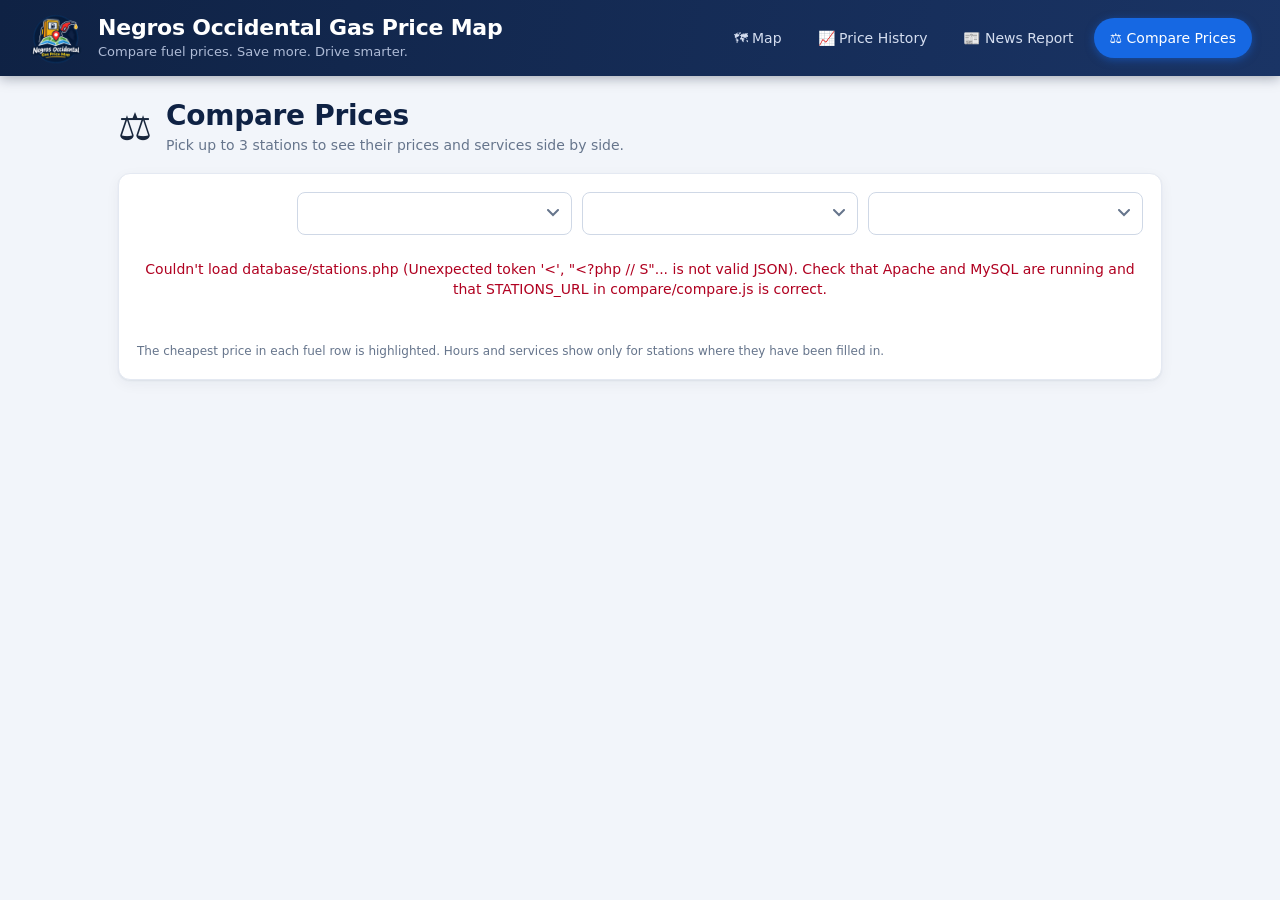
<file: compare.html>
<!DOCTYPE html>
<html lang="en">
<head>
<meta charset="UTF-8">
<meta name="viewport" content="width=device-width, initial-scale=1">
<title>Compare Prices | Negros Occidental Gas Price Map</title>
<link rel="icon" type="image/png" href="images/favicon.png">
<link rel="stylesheet" href="css/style.css">
<link rel="stylesheet" href="css/compare.css">
<link rel="stylesheet" href="css/nav.css">
</head>

<body>

<header>
  <div class="brand">
    <span class="logo"><img src="images/gaslogo.png" alt="Negros Occidental Gas Price Map logo" width="56" height="56"></span>
    <div>
      <h1>Negros Occidental Gas Price Map</h1>
      <p>Compare fuel prices. Save more. Drive smarter.</p>
    </div>
  </div>

  <nav>
    <a href="index.html#map">🗺 Map</a>
    <a href="index.html#history">📈 Price History</a>
    <a href="news.html">📰 News Report</a>
    <a class="active" href="compare.html">⚖ Compare Prices</a>
  </nav>
</header>

<div class="cmp-layout">

  <div class="page-title">
    <span class="ico">⚖</span>
    <div>
      <h2>Compare Prices</h2>
      <p>Pick up to 3 stations to see their prices and services side by side.</p>
    </div>
  </div>

  <section class="card cmp-card">
    <div class="cmp-scroll">
      <div class="cmp-grid">
        <div></div>
        <select id="pick0" aria-label="First station"></select>
        <select id="pick1" aria-label="Second station"></select>
        <select id="pick2" aria-label="Third station"></select>
      </div>
      <div id="cmpBody"><p class="cmp-empty">Loading stations...</p></div>
    </div>
    <p class="cmp-note">The cheapest price in each fuel row is highlighted. Hours and services show only for stations where they have been filled in.</p>
  </section>

</div>

<script>
// Compare Prices: pick up to 3 stations and see them side by side
(function () {
  "use strict";

  const STATIONS_URL = "database/stations.php"; // path is relative to compare.html
  const SLOTS = 3;
  const FUELS = [["g91", "Gasoline 91"], ["g95", "Gasoline 95"], ["d", "Diesel"]];
  const SERVICES = [["store", "Convenience store"], ["mechanic", "Mechanic shop"], ["airwater", "Air / water"], ["cr", "Comfort room"]];

  const $ = (id) => document.getElementById(id);
  const esc = (t) => String(t ?? "").replace(/[&<>"']/g, (c) =>
    ({ "&": "&amp;", "<": "&lt;", ">": "&gt;", '"': "&quot;", "'": "&#39;" }[c]));
  const money = (v) => (v == null ? "—" : "₱" + Number(v).toFixed(2));

  let stations = [];
  let picks = Array(SLOTS).fill(""); // station ids as strings, "" = empty slot

  // Fill the three dropdowns (a station chosen in one slot is disabled in the others)
  function fillSelects() {
    for (let i = 0; i < SLOTS; i++) {
      const sel = $("pick" + i);
      const others = picks.filter((p, j) => j !== i && p);
      sel.innerHTML = '<option value="">Choose a station</option>' + stations.map((s) =>
        `<option value="${esc(s.id)}"${others.includes(String(s.id)) ? " disabled" : ""}>${esc(s.name)}${s.city ? " - " + esc(s.city) : ""}</option>`
      ).join("");
      sel.value = picks[i];
    }
  }

  const chosen = () => picks.map((id) => (id ? stations.find((s) => String(s.id) === id) || null : null));
  const cell = (html, cls) => `<div class="cmp-cell${cls ? " " + cls : ""}">${html}</div>`;
  const row = (label, cells) =>
    `<div class="cmp-grid cmp-row"><div class="cmp-lab">${label}</div>${cells.join("")}</div>`;

  function render() {
    const body = $("cmpBody");
    const sel = chosen();
    if (sel.filter(Boolean).length < 2) {
      body.innerHTML = '<p class="cmp-empty">Choose at least two stations to compare.</p>';
      return;
    }

    let html = "";

    // Fuel prices: the lowest price in each row is highlighted
    FUELS.forEach(([key, label]) => {
      const vals = sel.map((s) => (s ? s[key] : null));
      const valid = vals.filter((v) => v != null);
      const min = valid.length >= 2 ? Math.min(...valid) : null;
      html += row(label, vals.map((v) => v != null && v === min
        ? cell(`${money(v)}<small>Cheapest</small>`, "best")
        : cell(money(v))));
    });

    html += '<div class="cmp-sep"></div>';

    html += row("Hours", sel.map((s) => cell(s ? esc(s.hours || "—") : "—", "plain")));
    SERVICES.forEach(([key, label]) => {
      html += row(label, sel.map((s) => cell(!s ? "—"
        : s[key] ? '<span class="cmp-yes">✔ Available</span>' : '<span class="cmp-no">Not available</span>', "plain")));
    });
    html += row("Updated", sel.map((s) => cell(s ? esc(s.updated || "—") : "—", "plain")));
    html += row("Directions", sel.map((s) => cell(s && s.lat != null
      ? `<a href="https://www.google.com/maps/dir/?api=1&destination=${s.lat},${s.lng}" target="_blank" rel="noopener">Get directions</a>`
      : "—", "plain")));

    body.innerHTML = html;
  }

  function load() {
    return fetch(STATIONS_URL, { cache: "no-store" })
      .then((r) => { if (!r.ok) throw new Error("HTTP " + r.status); return r.json(); })
      .then((d) => {
        if (!Array.isArray(d)) throw new Error((d && d.error) || "Bad response");
        stations = d;

        // Keep earlier choices that still exist; on the first load start with the 3 cheapest Gas 91 stations
        picks = picks.map((id) => (stations.some((s) => String(s.id) === id) ? id : ""));
        if (!picks.some(Boolean)) {
          picks = stations.filter((s) => s.g91 != null)
            .sort((a, b) => a.g91 - b.g91).slice(0, SLOTS).map((s) => String(s.id));
          while (picks.length < SLOTS) picks.push("");
        }
        fillSelects();
        render();
      })
      .catch((err) => {
        if (!stations.length) {
          $("cmpBody").innerHTML = `<p class="cmp-empty cmp-bad">Couldn't load ${esc(STATIONS_URL)} (${esc(err.message)}).
            Check that Apache and MySQL are running and that STATIONS_URL in compare/compare.js is correct.</p>`;
        }
      });
  }

  for (let i = 0; i < SLOTS; i++) {
    $("pick" + i).addEventListener("change", (e) => {
      picks[i] = e.target.value;
      fillSelects();
      render();
    });
  }

  render();
  load();
  window.addEventListener("focus", load);
})();
</script>
</body>
</html>
</file>
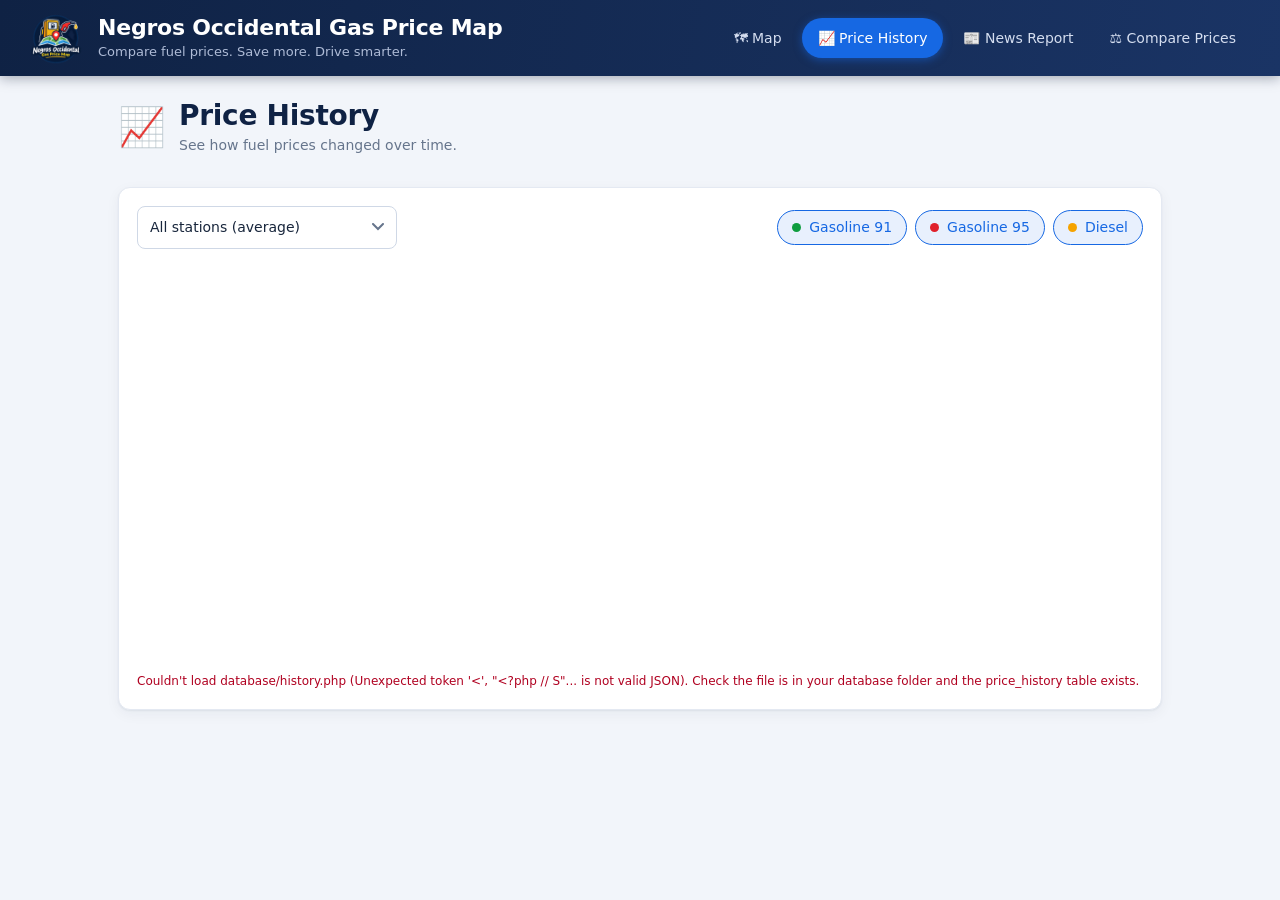
<file: history.html>
<!DOCTYPE html>
<html lang="en">
<head>
<meta charset="UTF-8">
<meta name="viewport" content="width=device-width, initial-scale=1">
<title>Price History | Negros Occidental Gas Price Map</title>
<link rel="icon" type="image/png" href="images/favicon.png">
<link rel="stylesheet" href="css/style.css">
<link rel="stylesheet" href="css/nav.css">
<link rel="stylesheet" href="css/history.css">
</head>

<body>

<header>
  <div class="brand">
    <span class="logo"><img src="images/gaslogo.png" alt="Negros Occidental Gas Price Map logo" width="56" height="56"></span>
    <div>
      <h1>Negros Occidental Gas Price Map</h1>
      <p>Compare fuel prices. Save more. Drive smarter.</p>
    </div>
  </div>

  <nav>
    <a href="index.html#map">🗺 Map</a>
    <a class="active" href="history.html">📈 Price History</a>
    <a href="news.html">📰 News Report</a>
    <a href="compare.html">⚖ Compare Prices</a>
  </nav>
</header>

<div class="hist-layout">

  <div class="page-title">
    <span class="ico">📈</span>
    <div>
      <h2>Price History</h2>
      <p>See how fuel prices changed over time.</p>
    </div>
  </div>

  <div class="hist-tiles" id="tiles"></div>

  <section class="card hist-card">
    <div class="hist-bar">
      <select id="histStation" aria-label="Station">
        <option value="">All stations (average)</option>
      </select>
      <div class="hist-fuels" id="fuelChips"></div>
    </div>
    <svg id="chart" viewBox="0 0 640 260" role="img" aria-label="Line chart of fuel prices over time"></svg>
    <p class="hist-note" id="histNote">Loading price history...</p>
  </section>

</div>

<script>
// Price History: summary tiles and a line chart of the saved price changes
(function () {
  "use strict";

  const HISTORY_URL = "database/history.php"; // path is relative to history.html
  const FUELS = [
    { key: "g91", label: "Gasoline 91", color: "#0f9d3f", on: true },
    { key: "g95", label: "Gasoline 95", color: "#e0202b", on: true },
    { key: "d", label: "Diesel", color: "#f5a300", on: true }
  ];
  const MONTHS = ["Jan", "Feb", "Mar", "Apr", "May", "Jun", "Jul", "Aug", "Sep", "Oct", "Nov", "Dec"];

  const $ = (id) => document.getElementById(id);
  const esc = (t) => String(t ?? "").replace(/[&<>"']/g, (c) =>
    ({ "&": "&amp;", "<": "&lt;", ">": "&gt;", '"': "&quot;", "'": "&#39;" }[c]));
  const peso = (v) => "₱" + v.toFixed(2);
  const fmtDate = (d) => { const p = d.split("-"); return MONTHS[Number(p[1]) - 1] + " " + Number(p[2]); };

  let rows = [];        // saved prices, oldest first
  let stationId = "";   // "" = all stations (average)

  // Prices over time for one fuel. Each date uses the latest saved price of every station up to that date.
  function buildSeries(fuelKey) {
    const relevant = stationId ? rows.filter((r) => String(r.sid) === stationId) : rows;
    const dates = [...new Set(relevant.map((r) => r.day))].sort();
    const latest = new Map();
    const pts = [];
    let i = 0;
    dates.forEach((day) => {
      while (i < relevant.length && relevant[i].day <= day) { latest.set(relevant[i].sid, relevant[i]); i++; }
      const vals = [...latest.values()].map((r) => r[fuelKey]).filter((v) => v != null);
      if (vals.length) pts.push({ day, v: vals.reduce((a, b) => a + b, 0) / vals.length });
    });
    return pts;
  }

  function renderTiles(all) {
    $("tiles").innerHTML = FUELS.map((f, n) => {
      const pts = all[n];
      if (!pts.length) {
        return `<div class="card hist-tile"><span class="lab"><i class="dot" style="background:${f.color}"></i>${f.label}</span>
          <b class="val">—</b><span class="chg">No data yet</span></div>`;
      }
      const first = pts[0], last = pts[pts.length - 1];
      const diff = last.v - first.v;
      let chg = '<span class="chg">no change yet</span>';
      if (pts.length > 1 && diff > 0.005) chg = `<span class="chg up">▲ ${peso(diff)} since ${fmtDate(first.day)}</span>`;
      else if (pts.length > 1 && diff < -0.005) chg = `<span class="chg down">▼ ${peso(-diff)} since ${fmtDate(first.day)}</span>`;
      else if (pts.length > 1) chg = '<span class="chg">no change</span>';
      return `<div class="card hist-tile"><span class="lab"><i class="dot" style="background:${f.color}"></i>${f.label}</span>
        <b class="val">${peso(last.v)}</b>${chg}</div>`;
    }).join("");
  }

  function renderChips() {
    $("fuelChips").innerHTML = FUELS.map((f, i) =>
      `<button type="button" data-i="${i}" class="${f.on ? "on" : ""}"><i style="background:${f.color}"></i>${f.label}</button>`
    ).join("");
  }

  function niceStep(raw) {
    return [0.5, 1, 2, 5, 10, 20, 50].find((s) => s >= raw) || 50;
  }

  function renderChart(all) {
    const W = 640, H = 260, X0 = 52, X1 = 620, Y0 = 16, Y1 = 220;
    const shown = all.map((pts, n) => (FUELS[n].on ? pts : []));
    const flat = shown.flat();
    if (!flat.length) { $("chart").innerHTML = ""; return; }

    const vmin = Math.min(...flat.map((p) => p.v)), vmax = Math.max(...flat.map((p) => p.v));
    const pad = Math.max(1, (vmax - vmin) * 0.15);
    const step = niceStep((vmax - vmin + 2 * pad) / 4);
    const lo = Math.floor((vmin - pad) / step) * step, hi = Math.ceil((vmax + pad) / step) * step;

    const days = [...new Set(flat.map((p) => p.day))].sort();
    const t0 = Date.parse(days[0]), t1 = Date.parse(days[days.length - 1]);
    const x = (day) => (t1 === t0 ? (X0 + X1) / 2 : X0 + ((Date.parse(day) - t0) / (t1 - t0)) * (X1 - X0));
    const y = (v) => Y1 - ((v - lo) / (hi - lo)) * (Y1 - Y0);

    let s = "";
    for (let t = lo; t <= hi + 1e-9; t += step) {
      s += `<line x1="${X0}" x2="${X1}" y1="${y(t)}" y2="${y(t)}" stroke="#e4e9f2" stroke-width="1"/>
            <text x="${X0 - 8}" y="${y(t) + 4}" text-anchor="end" fill="#66758c" font-size="11">${t}</text>`;
    }
    const every = Math.ceil(days.length / 6);
    days.forEach((d, i) => {
      if (i % every === 0 || i === days.length - 1) {
        s += `<text x="${x(d)}" y="${H - 22}" text-anchor="middle" fill="#66758c" font-size="11">${fmtDate(d)}</text>`;
      }
    });
    shown.forEach((pts, n) => {
      if (!pts.length) return;
      const f = FUELS[n];
      if (pts.length > 1) {
        s += `<polyline points="${pts.map((p) => x(p.day) + "," + y(p.v)).join(" ")}" fill="none" stroke="${f.color}" stroke-width="2.5" stroke-linejoin="round"/>`;
      }
      pts.forEach((p) => {
        s += `<circle cx="${x(p.day)}" cy="${y(p.v)}" r="4" fill="${f.color}"><title>${f.label}: ${peso(p.v)} on ${fmtDate(p.day)}</title></circle>`;
      });
    });
    $("chart").innerHTML = s;
  }

  function render() {
    const all = FUELS.map((f) => buildSeries(f.key));
    renderTiles(all);
    renderChart(all);
    const dayCount = new Set((stationId ? rows.filter((r) => String(r.sid) === stationId) : rows).map((r) => r.day)).size;
    const note = $("histNote");
    note.className = "hist-note";
    note.textContent = !rows.length
      ? "No saved prices yet. They appear here after the first price update."
      : dayCount < 2
        ? "Only one saved price so far. The chart fills in as prices change."
        : "Based on saved price changes. More points appear as prices are updated.";
  }

  function load() {
    return fetch(HISTORY_URL, { cache: "no-store" })
      .then((r) => r.json().then((j) => { if (!r.ok) throw new Error(j.error || "HTTP " + r.status); return j; }))
      .then((j) => {
        rows = j.history || [];
        $("histStation").innerHTML = '<option value="">All stations (average)</option>' +
          (j.stations || []).map((s) =>
            `<option value="${esc(s.id)}">${esc(s.name)}${s.city ? " - " + esc(s.city) : ""}</option>`).join("");
        $("histStation").value = stationId;
        render();
      })
      .catch((err) => {
        const note = $("histNote");
        note.className = "hist-note bad";
        note.textContent = "Couldn't load " + HISTORY_URL + " (" + err.message + "). Check the file is in your database folder and the price_history table exists.";
      });
  }

  $("histStation").addEventListener("change", (e) => { stationId = e.target.value; render(); });
  $("fuelChips").addEventListener("click", (e) => {
    const b = e.target.closest("button");
    if (!b) return;
    FUELS[Number(b.dataset.i)].on = !FUELS[Number(b.dataset.i)].on;
    renderChips();
    render();
  });

  renderChips();
  load();
  window.addEventListener("focus", load);
})();
</script>
</body>
</html>
</file>
<file: css/style.css>
/* ==========================================================
   Negros Occidental Gas Price Map — stylesheet
   ========================================================== */

/* ---------- Design tokens ---------- */
:root{
  --navy:#0f2244; --navy-2:#1a3465;
  --blue:#1668e3; --blue-dark:#0f52b8; --blue-soft:#e8f0fd;
  --green:#0f9d3f; --green-soft:#e3f6ea;
  --red:#e0202b;   --yellow:#f5a300;
  --bg:#f2f5fa; --surface:#fff; --line:#e4e9f2; --line-2:#cfd8e6;
  --text:#18263c; --muted:#66758c;
  --radius:12px; --radius-sm:8px;
  --shadow:0 1px 2px rgba(16,34,68,.06),0 4px 14px rgba(16,34,68,.05);
  --shadow-lg:0 8px 28px rgba(16,34,68,.18);
  --ease:.18s ease;
  --header-h:76px;
}

/* ---------- Base ---------- */
*,*::before,*::after{box-sizing:border-box}
html{scroll-behavior:smooth}
body{
  margin:0; 
  background:var(--bg); 
  color:var(--text); 
  font-size:14px; line-height:1.45;
  font-family:Inter,system-ui,-apple-system,"Segoe UI",Roboto,Arial,sans-serif;
  -webkit-font-smoothing:antialiased;
}
button,input,select{
  font:inherit;color:inherit
}
button{
  cursor:pointer
}
:focus-visible{
  outline:2px solid var(--blue);outline-offset:2px
}
h1,h2,h3,h4{
  line-height:1.25
}
h3{
  margin:20px 0 10px;
  font-size:13px;
  font-weight:700;
  letter-spacing:.03em;
  text-transform:uppercase;color:#3a4a63}
h3 small{
  font-weight:
  500;color:var(--muted);
  font-size:12px;
  margin-left:6px;
  text-transform:none;
  letter-spacing:0}
::-webkit-scrollbar{
  width:10px;height:10px
}
::-webkit-scrollbar-thumb{
  background:#c4cede;
  border-radius:8px;
  border:2px solid var(--bg)
}

/* ---------- Header ---------- */
header{
  position:sticky;
   top:0; 
   z-index:2000; 
   min-height:var(--header-h);
  display:flex; 
  justify-content:space-between; 
  align-items:center; 
  flex-wrap:wrap; 
  gap:10px 24px;
  padding:10px 28px; color:#fff;
  background:linear-gradient(100deg,var(--navy),var(--navy-2));
  box-shadow:0 2px 12px rgba(10,20,45,.35);
}
.brand{
  display:flex;
  align-items:
  center;gap:14px}
.logo{
  display:block;
  flex:none;
  width:56px;
  height:56px}
.logo img{
  display:block;
  width:100%;
  height:100%;
  object-fit:contain}
h1{
  margin:0;
  font-size:22px;
  font-weight:700;
  letter-spacing:-.01em}
.brand p{
  margin:2px 0 0;
  color:#aebbd6;
  font-size:13px}
nav{
  display:flex;
  gap:4px;flex-wrap:wrap
}

nav button{
  border:0; 
  background:none; 
  color:#d5def0; 
  padding:10px 16px; 
  border-radius:999px;
  font-size:14px; 
  font-weight:500; 
  transition:background var(--ease),color var(--ease);
}
nav button:hover{
  background:rgba(255,255,255,.12);color:#fff
}
nav button.active{
  background:var(--blue);color:#fff;box-shadow:0 2px 8px rgba(22,104,227,.5)
}

/* ---------- Layout & cards ---------- */
.layout{
  display:grid; 
  grid-template-columns:290px minmax(0,1fr) 380px;
  gap:18px;
  max-width:1800px; 
  margin:0 auto; 
  padding:18px 24px 32px;
}
.card{
  background:var(--surface); 
  border:1px solid var(--line);
   border-radius:var(--radius);
  padding:18px; box-shadow:var(--shadow);
}

#map,#compare,#history{
  scroll-margin-top:calc(var(--header-h) + 14px)
}
.side{
  display:flex;flex-direction:column;gap:18px;min-width:0}

main{
  min-width:0
}

/* ---------- Filters ---------- */
.filters{
  position:sticky;
  top:calc(var(--header-h) + 18px);
  align-self:start;
  max-height:calc(100vh - var(--header-h) - 36px);
  overflow-y:auto
}
.filters h3:first-of-type{
  margin-top:22px
}
.search{
  display:flex; 
  align-items:center; 
  border:1px solid var(--line-2); 
  border-radius:var(--radius-sm);
  padding:0 6px 0 12px; 
  background:#fff; 
  transition:border-color var(--ease),box-shadow var(--ease);
}

.search:focus-within{
  border-color:var(--blue);
  box-shadow:0 0 0 3px var(--blue-soft)
}
.search input{
  flex:1;
  min-width:0;
  border:0;
  outline:0;
  padding:11px 4px;
  background:none
}
.search button{
  border:0
  ;background
  :none;
  color:var(--muted);
  width:28px;
  height:28px;
  border-radius:50%
}
.search button:hover{
  background:var(--bg);color:var(--text)
}
select{
  width:100%; 
  padding:10px 34px 10px 12px; 
  background:#fff; 
  border:1px solid var(--line-2);
  border-radius:var(--radius-sm);
  appearance:none; 
  -webkit-appearance:none; 
  cursor:pointer;
  background-image:url("data:image/svg+xml,%3Csvg xmlns='http://www.w3.org/2000/svg' width='12' height='8' viewBox='0 0 12 8'%3E%3Cpath d='M1 1l5 5 5-5' fill='none' stroke='%2366758c' stroke-width='2' stroke-linecap='round'/%3E%3C/svg%3E");
  background-repeat:no-repeat; background-position:right 12px center;
  transition:border-color var(--ease),box-shadow var(--ease);
}
select:hover{
  border-color:#aab8cf
}
select:focus{
  outline:0;border-color:var(--blue);box-shadow:0 0 0 3px var(--blue-soft)
}
.filters label{
  display:flex;
  align-items:center;
  gap:10px;
  padding:7px 4px;
  border-radius:6px;
  cursor:pointer
}
.filters label:hover{
  background:var(--bg)
}
.filters input[type=checkbox]{
  width:16px;
  height:16px;
  accent-color:var(--blue);
  margin:0
}
.dot{
  display:inline-block;
  flex:none;width:11px;
  height:11px;
  border-radius:50%
}
.dot.green{
  background:var(--green)}.dot.red{background:var(--red)}.dot.yellow{background:var(--yellow)}

/* dual range slider (--lo / --hi are set by table.js, default full range) */
.range{
  position:relative;
  height:24px;
  margin:4px 6px 0
}
.range::before{
  content:""; 
  position:absolute; 
  left:0; 
  right:0; 
  top:10px; 
  height:4px; 
  border-radius:2px;
  background:linear-gradient(to right,#d5deec var(--lo,0%),var(--blue) var(--lo,0%),var(--blue) var(--hi,100%),#d5deec var(--hi,100%));
}
.range input{
  position:absolute; 
  left:0; 
  top:0; 
  width:100%; 
  height:24px; 
  margin:0;
  background:none; pointer-events:none; -webkit-appearance:none; appearance:none;
}
.range input::-webkit-slider-runnable-track{
  background:none
}
.range input::-webkit-slider-thumb{
  -webkit-appearance:none; pointer-events:auto; width:18px; height:18px; margin-top:0; border-radius:50%;
  background:#fff; border:3px solid var(--blue); box-shadow:0 1px 4px rgba(0,0,0,.25); cursor:grab;
}
.range input::-moz-range-thumb{
  pointer-events:auto; 
  width:12px; 
  height:12px; 
  border-radius:50%;
  background:#fff; 
  border:3px solid var(--blue); 
  box-shadow:0 1px 4px rgba(0,0,0,.25); 
  cursor:grab;
}
.range-labels{
  display:flex;
  justify-content:space-between;
  margin:6px 4px 0;
  color:var(--muted);
  font-variant-numeric:tabular-nums
}
.legend{
  margin-top:22px;
  padding:12px 14px;
  background:var(--bg);
  border:1px solid var(--line);
  border-radius:var(--radius-sm)
}
.legend h4{
  margin:0 0 6px;
  font-size:13px
}
.legend p{
  display:flex;
  align-items:center;
  gap:10px;
  margin:7px 0;
  color:#3a4a63}

/* ---------- Map ---------- */
#map{
  height:560px;
  padding:0;
  overflow:hidden;
  z-index:0
}
.leaflet-container{
  font-family:inherit
}
.leaflet-bar{
  border:0!important;
  box-shadow:var(--shadow-lg)!important;
  border-radius:var(--radius-sm)!important;
  overflow:hidden
}
.leaflet-bar a,.leaflet-bar button{
  transition:background var(--ease)
}
.leaflet-bar a:hover,.leaflet-bar button:hover{
  background:var(--blue-soft)!important
}
.leaflet-popup-content-wrapper{
  border-radius:var(--radius-sm);
  box-shadow:var(--shadow-lg)
}
.leaflet-popup-content{
  margin:12px 16px;
  font-size:13px
}

.pop b{
  display:block;
  font-size:14px;
  margin-bottom:2px}
.pop small{
  color:var(--muted);
  line-height:1.5
}
.pin{
  display:block;
  filter:drop-shadow(0 3px 3px rgba(0,0,0,.35));
  transition:transform var(--ease)
}
.pin:hover{
  transform:translateY(-2px)
}
.pin.sel{
  transform:scale(1.35);
  transform-origin:bottom center
}


/* ---------- Stations table ---------- */
#tableWrap{
  margin-top:
  18px;padding:0;
  overflow-x:auto
}
.table-head{
  display:flex;
  justify-content:space-between;
  align-items:center;
  flex-wrap:wrap;
  gap:6px;
  padding:14px 18px;
  border-bottom:1px solid var(--line)
}
.table-head h3{margin:0;
  font-size:15px;
  text-transform:none;
  letter-spacing:0;
  color:var(--text)
}
.table-head>span{
  color:var(--muted);
  font-size:13px
}
.table-head a{
  margin-left:12px;
  color:var(--blue);
  font-weight:600;
  text-decoration:none
}
.table-head a:hover{
  text-decoration:underline
}
table{
  width:100%;
  border-collapse:collapse;
  min-width:640px}

th{
  padding:11px 14px; 
  text-align:left; 
  font-size:12px; 
  font-weight:700; 
  color:var(--muted);
  text-transform:uppercase; 
  letter-spacing:.04em; 
  background:#f7f9fc; 
  border-bottom:1px solid var(--line);
}
td{
  padding:12px 14px;
  border-bottom:1px solid var(--line);
  font-variant-numeric:tabular-nums
}
tbody tr{
  transition:background var(--ease)
}
tbody tr:hover{
  background:#f5f9ff}
tbody tr:last-child td{
  border-bottom:0}
td.name{
  font-weight:600}
td.p{
  font-weight:600;white-space:nowrap}
td.p .dot{
  width:8px;
  height:8px;
  margin-right:7px;
  vertical-align:1px}
.view{
  padding:4px 16px; 
  border:1px solid var(--blue); 
  border-radius:999px; 
  background:#fff; 
  color:var(--blue);
  font-size:13px;
  font-weight:600; 
  transition:background var(--ease),color var(--ease);
}
.view:hover{
  background:var(--blue);color:#fff}
.fuelhide{
  display:none}

/* ---------- Detail panel ---------- */
.hero{
  height:130px; 
  border-radius:var(--radius-sm); 
  display:grid; 
  place-items:center; 
  font-size:52px;
  background:radial-gradient(circle at 20% 20%,#3a86ff 0,transparent 55%),linear-gradient(135deg,#1668e3,var(--navy));
}
.title{
  display:flex;
  justify-content:space-between;
  align-items:center;
  gap:10px;
  margin:14px 0 6px
}
.title h2{
  margin:0;
  font-size:20px;
  letter-spacing:-.01em
}
.badge{
  flex:none;
  padding:4px 10px;
  border-radius:999px;
  background:var(--green-soft);
  color:var(--green);
  font-size:12px;
  font-weight:700
}
.meta{
  margin:5px 0;
  color:#48586f
}
.open{
  color:var(--green);
  font-weight:600
}
.upd{
  display:flex;
  justify-content:space-between;
  align-items:center;
  gap:8px;margin-top:14px;
  padding-top:4px;
  border-top:1px solid var(--line)
}
.upd h3{
  margin:10px 0!important
}
.upd small{
  color:var(--muted);
  font-size:12px;
  white-space:nowrap
}
.fuel-row{
  display:flex;
  justify-content:space-between;
  align-items:center;
  padding:12px 8px;
  border-bottom:1px solid var(--line)
}
.fuel-row:last-of-type{
  border-bottom:0
}
.fuel-row span{
  display:flex;
  align-items:center;
  gap:10px
}
.fuel-row b{
  font-size:16px;
  font-variant-numeric:tabular-nums
}
.actions{
  display:grid;
  grid-template-columns:1fr 1fr;
  gap:10px;
  margin-top:14px
}
.actions button{
  padding:11px; 
  border:1px solid var(--blue); 
  border-radius:var(--radius-sm); 
  background:#fff; 
  color:var(--blue);
  font-weight:600; 
  transition:background var(--ease),transform var(--ease),box-shadow var(--ease);
}
.actions button:hover{
  background:var(--blue-soft
  )}
.actions button:active{
  transform:translateY(1px)
}
.actions .primary{
  background:var(--blue);
  color:#fff;
  box-shadow:0 2px 8px rgba(22,104,227,.35)
}
.actions .primary:hover{
  background:var(--blue-dark)
}
.actions .wide{
  grid-column:span 2
}

/* ---------- Chart & compare ---------- */
#chart svg{
  display:block;
  width:100%;
  height:auto
}
#chart circle{
  transition:r var(--ease)
}
#chart circle:hover{
  r:6}
.cmp{min-width:0
}
.cmp th{
  padding:8px;
  font-size:11px
}
.cmp td{
  padding:9px 8px;
  font-size:13px
}
.cmp td:not(:first-child){
  font-weight:600}

/* ---------- Responsive ---------- */
@media (max-width:1400px){
  .layout{grid-template-columns:270px minmax(0,1fr)}
  .side{grid-column:1 / -1;display:grid;grid-template-columns:repeat(auto-fit,minmax(320px,1fr));align-items:start}
}
@media (max-width:900px){
  :root{--header-h:auto}
  header{position:static;padding:12px 16px}
  .layout{grid-template-columns:1fr;padding:12px}
  .filters{position:static;max-height:none}
  #map{height:420px}
  nav{width:100%;overflow-x:auto}
  nav button{white-space:nowrap}
}
@media (prefers-reduced-motion:reduce){*{transition:none!important;scroll-behavior:auto!important}}
</file>
<file: css/compare.css>
/* Compare Prices page (add after style.css) */

.cmp-layout{
  max-width:1100px;
  margin:0 auto;
  padding:22px 28px 40px
}

.page-title{
  display:flex;
  align-items:center;
  gap:14px;
  margin-bottom:18px
}

.page-title .ico{
  font-size:38px;
  line-height:1
}

.page-title h2{
  margin:0;
  font-size:28px;
  color:var(--navy);
  letter-spacing:-.01em
}

.page-title p{
  margin:2px 0 0;
  color:var(--muted)
}

.cmp-card{
  padding:18px
}

.cmp-scroll{
  overflow-x:auto;
  padding-bottom:4px
}

.cmp-grid{
  display:grid;
  grid-template-columns:150px repeat(3,minmax(180px,1fr));
  gap:10px;
  align-items:center;
  min-width:720px
}

.cmp-row{
  margin-top:10px
}

.cmp-lab{
  color:var(--muted);
  font-weight:600
}

.cmp-cell{
  padding:12px 8px;
  border-radius:var(--radius-sm);
  background:var(--bg);
  text-align:center;
  font-size:16px;
  font-weight:700;
  font-variant-numeric:tabular-nums
}

.cmp-cell.plain{
  background:none;
  font-size:14px;
  font-weight:500
}

.cmp-cell.best{
  background:var(--green-soft);
  color:var(--green)
}

.cmp-cell.best small{
  display:block;
  font-size:11px;
  font-weight:600
}

.cmp-cell a{
  color:var(--blue);
  font-weight:600;
  text-decoration:none
}

.cmp-cell a:hover{
  text-decoration:underline
}

.cmp-sep{
  height:1px;
  background:var(--line);
  margin:16px 0 6px
}

.cmp-yes{
  color:var(--green);
  font-weight:600
}

.cmp-no{
  color:var(--muted)
}

.cmp-empty{
  margin:24px 0;
  text-align:center;
  color:var(--muted)
}

.cmp-bad{
  color:#b00020
}

.cmp-note{
  margin:16px 0 0;
  color:var(--muted);
  font-size:12px
}

@media (max-width:760px){
  .cmp-layout{
    padding:14px
  }
}
</file>
<file: css/nav.css>
/* Header menu as plain links: works even if no JavaScript file loads */

nav a{
  padding:10px 16px;
  border-radius:999px;
  color:#d5def0;
  font-size:14px;
  font-weight:500;
  text-decoration:none;
  transition:background var(--ease),color var(--ease)
}

nav a:hover{
  background:rgba(255,255,255,.12);
  color:#fff
}

nav a.active{
  background:var(--blue);
  color:#fff;
  box-shadow:0 2px 8px rgba(22,104,227,.5)
}
</file>
<file: css/history.css>
/* Price History page (add after style.css and nav.css) */

.hist-layout{
  max-width:1100px;
  margin:0 auto;
  padding:22px 28px 40px
}

.page-title{
  display:flex;
  align-items:center;
  gap:14px;
  margin-bottom:18px
}

.page-title .ico{
  font-size:38px;
  line-height:1
}

.page-title h2{
  margin:0;
  font-size:28px;
  color:var(--navy);
  letter-spacing:-.01em
}

.page-title p{
  margin:2px 0 0;
  color:var(--muted)
}

.hist-tiles{
  display:grid;
  grid-template-columns:repeat(3,minmax(0,1fr));
  gap:14px;
  margin-bottom:14px
}

.hist-tile{
  padding:14px 16px
}

.hist-tile .lab{
  display:flex;
  align-items:center;
  gap:8px;
  color:var(--muted);
  font-weight:600
}

.hist-tile .val{
  display:block;
  margin:6px 0 2px;
  font-size:26px;
  font-weight:700;
  color:var(--navy);
  font-variant-numeric:tabular-nums
}

.hist-tile .chg{
  font-size:13px;
  font-weight:600;
  color:var(--muted)
}

.hist-tile .chg.up{
  color:var(--red)
}

.hist-tile .chg.down{
  color:var(--green)
}

.hist-card{
  padding:18px
}

.hist-bar{
  display:flex;
  flex-wrap:wrap;
  justify-content:space-between;
  align-items:center;
  gap:10px;
  margin-bottom:10px
}

.hist-bar select{
  width:auto;
  min-width:260px;
  max-width:100%
}

.hist-fuels{
  display:flex;
  flex-wrap:wrap;
  gap:8px
}

.hist-fuels button{
  display:flex;
  align-items:center;
  gap:8px;
  padding:6px 14px;
  border:1px solid var(--line-2);
  border-radius:999px;
  background:#fff;
  color:#3a4a63;
  font-weight:500;
  opacity:.6
}

.hist-fuels button.on{
  background:var(--blue-soft);
  border-color:var(--blue);
  color:var(--blue);
  opacity:1
}

.hist-fuels i{
  display:inline-block;
  width:9px;
  height:9px;
  border-radius:50%
}

#chart{
  display:block;
  width:100%;
  height:auto
}

.hist-note{
  margin:6px 0 0;
  color:var(--muted);
  font-size:12px
}

.hist-note.bad{
  color:#b00020
}

@media (max-width:760px){
  .hist-layout{
    padding:14px
  }

  .hist-tiles{
    grid-template-columns:1fr
  }

  .hist-bar select{
    min-width:0;
    width:100%
  }
}
</file>
